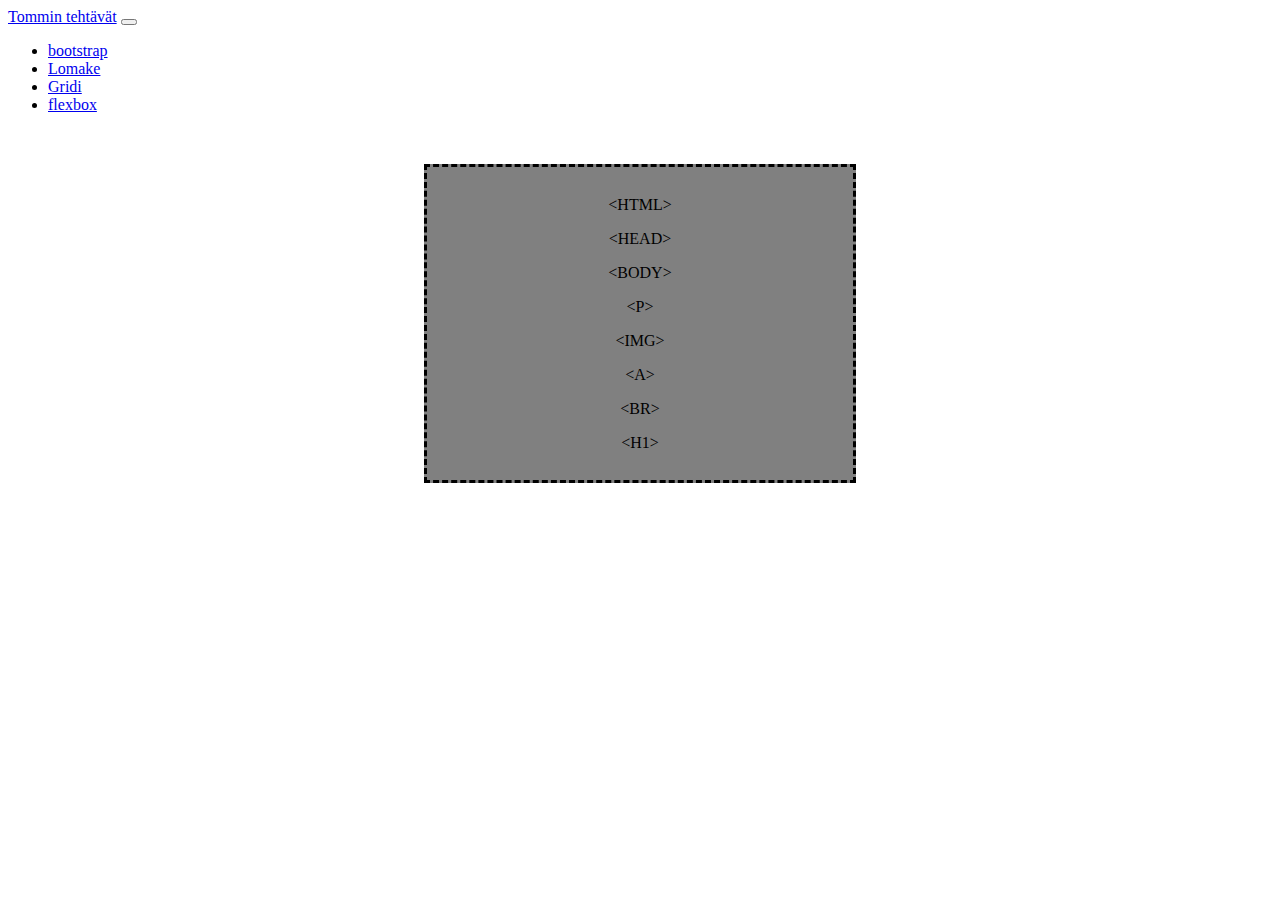
<file: Index.html>
<!DOCTYPE html>
<html lang="en">
<head>
    <meta charset="UTF-8">
    <meta name="viewport" content="width=device-width, initial-scale=1.0">
    <link type="text/css" rel="stylesheet" href="index.css">
    <link href="https://cdn.jsdelivr.net/npm/bootstrap@5.3.2/dist/css/bootstrap.min.css" rel="stylesheet"
        integrity="sha384-T3c6CoIi6uLrA9TneNEoa7RxnatzjcDSCmG1MXxSR1GAsXEV/Dwwykc2MPK8M2HN" crossorigin="anonymous">
    <title>Title</title>
</head>
<body>
    <nav class="navbar navbar-expand-lg bg-body-tertiary"  data-bs-theme="dark">
        <div class="container-fluid">
            <a class="navbar-brand" href="#">Tommin tehtävät</a>
            <button class="navbar-toggler" type="button" data-bs-toggle="collapse" data-bs-target="#navbarNav"
                aria-controls="navbarNav" aria-expanded="false" aria-label="Toggle navigation">
                <span class="navbar-toggler-icon"></span>
            </button>
            <div class="collapse navbar-collapse" id="navbarNav">
                <ul class="navbar-nav">
                    <li class="nav-item">
                        <a class="nav-link active" href="index.html">bootstrap</a>
                    </li>
                    <li class="nav-item">
                        <a class="nav-link" href="Lomake.html">Lomake</a>
                    </li>
                    <li class="nav-item">
                        <a class="nav-link" href="gridi.html">Gridi</a>
                    </li>
                    <li class="nav-item">
                        <a class="nav-link" href="flexbox.html">flexbox</a>
                    </li>
                </ul>
            </div>
        </div>
    </nav>

    <div class="tyylit">
    <p>&lt;HTML&gt;</p>
    <p>&lt;HEAD&gt;</p>
    <p>&lt;BODY&gt;</p>
    <p>&lt;P&gt;</p>
    <p>&lt;IMG&gt;</p>
    <p>&lt;A&gt;</p>
    <p>&lt;BR&gt;</p>
    <p>&lt;H1&gt;</p>
    </div>







    <script src="https://cdn.jsdelivr.net/npm/bootstrap@5.3.2/dist/js/bootstrap.bundle.min.js"
            integrity="sha384-C6RzsynM9kWDrMNeT87bh95OGNyZPhcTNXj1NW7RuBCsyN/o0jlpcV8Qyq46cDfL"
            crossorigin="anonymous"></script>
</body>
</html>
</file>
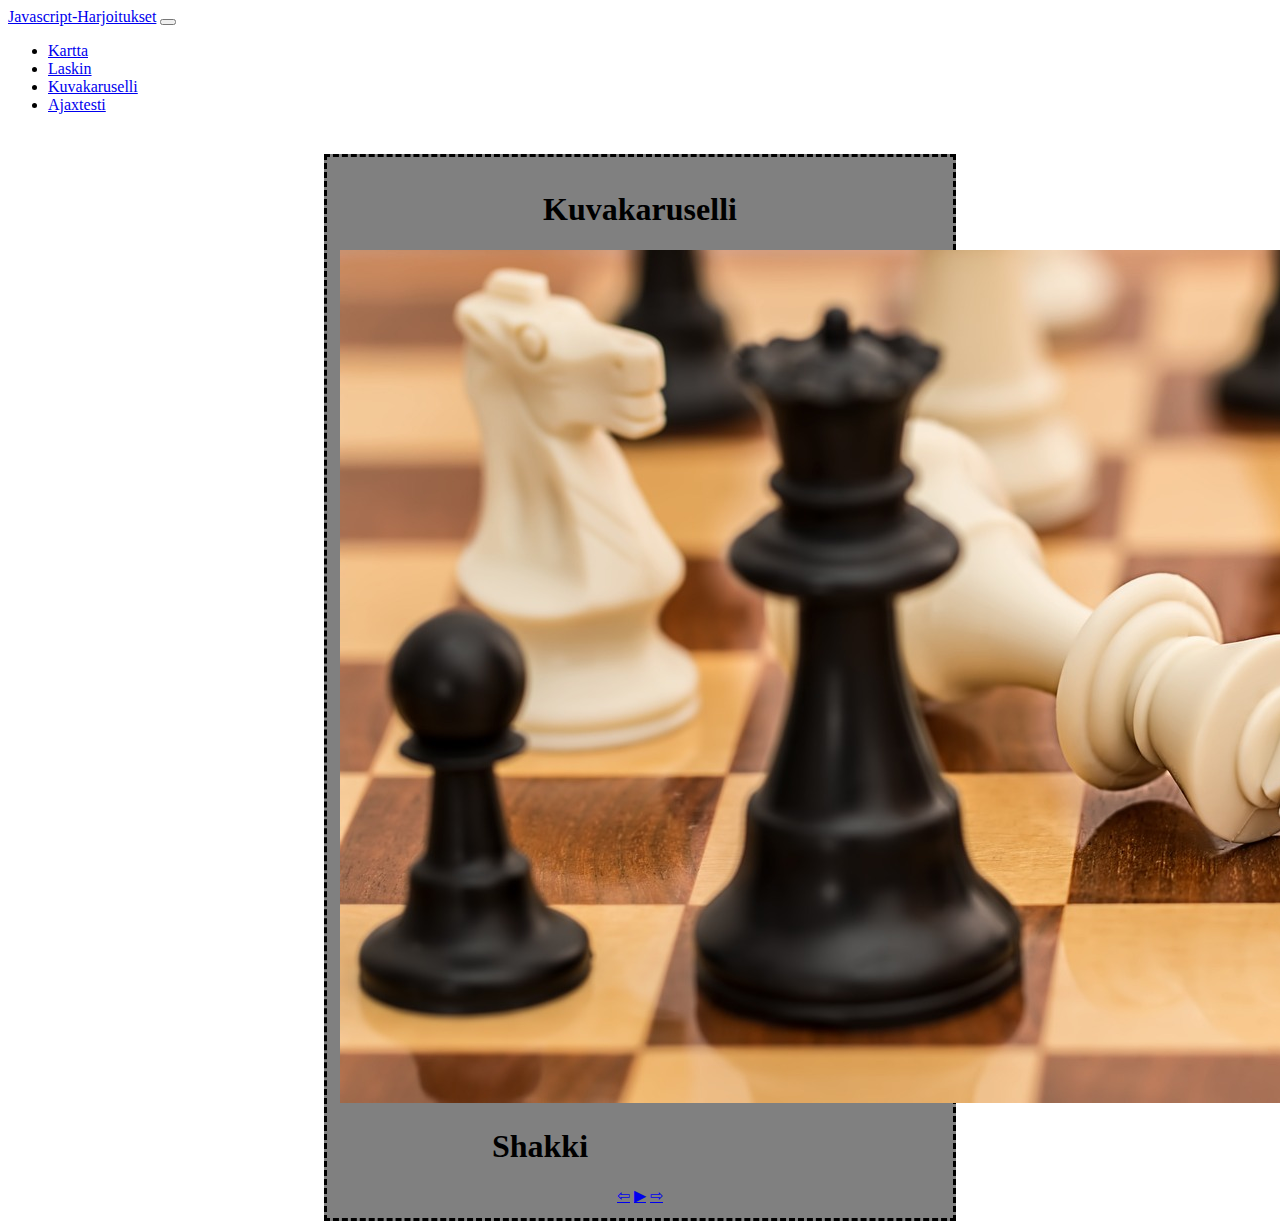
<file: Javascriptit/kuvakaruselli.html>
<!DOCTYPE html>
<html lang="en">

<head>
    <meta charset="UTF-8">
    <meta name="viewport" content="width=device-width, initial-scale=1.0">
    <link type="text/css" rel="stylesheet" href="css/kuvakaruselli.css">
    <link rel="icon" type="image/x-icon" href="favicon.ico">
    <link href="https://cdn.jsdelivr.net/npm/bootstrap@5.3.2/dist/css/bootstrap.min.css" rel="stylesheet"
        integrity="sha384-T3c6CoIi6uLrA9TneNEoa7RxnatzjcDSCmG1MXxSR1GAsXEV/Dwwykc2MPK8M2HN" crossorigin="anonymous">
    <title>Document</title>
</head>

<body>
    <nav class="navbar navbar-expand-lg bg-body-tertiary"  data-bs-theme="dark">
        <div class="container-fluid">
            <a class="navbar-brand" href="#">Javascript-Harjoitukset</a>
            <button class="navbar-toggler" type="button" data-bs-toggle="collapse" data-bs-target="#navbarNav"
                aria-controls="navbarNav" aria-expanded="false" aria-label="Toggle navigation">
                <span class="navbar-toggler-icon"></span>
            </button>
            <div class="collapse navbar-collapse" id="navbarNav">
                <ul class="navbar-nav">
                    <li class="nav-item">
                        <a class="nav-link" href="index.html">Kartta</a>
                    </li>
                    <li class="nav-item">
                        <a class="nav-link" href="Laskin.html">Laskin</a>
                    </li>
                    <li class="nav-item">
                        <a class="nav-link active" href="kuvakaruselli.html">Kuvakaruselli</a>
                    </li>
                    <li class="nav-item">
                        <a class="nav-link" href="Ajaxtesti.html">Ajaxtesti</a>
                    </li>
                </ul>
            </div>
        </div>
    </nav>
    <div class="kuvat">
        <h1>Kuvakaruselli</h1>
        <div class="card mx-auto" style="width: 25rem;">
            <img id="cardimage" class="card-img-top" alt="shakki">
            <div class="card-body">
                <h1 id="cardname"></h1>
            </div>
        </div>
        <div class="btn-group">
            <a href="#" class="btn btn-primary"onclick="showprev()">⇦</a>
            <a href="#" class="btn btn-primary"onclick="play()">▶</a>
            <a href="#" class="btn btn-primary" onclick="shownext()">⇨</a>
        </div>
    </div>

    <script defer src="Js/kuvakaruselli.js"></script>
    <script src="https://cdn.jsdelivr.net/npm/bootstrap@5.3.2/dist/js/bootstrap.bundle.min.js"
        integrity="sha384-C6RzsynM9kWDrMNeT87bh95OGNyZPhcTNXj1NW7RuBCsyN/o0jlpcV8Qyq46cDfL"
        crossorigin="anonymous"></script>
</body>

</html>
</file>
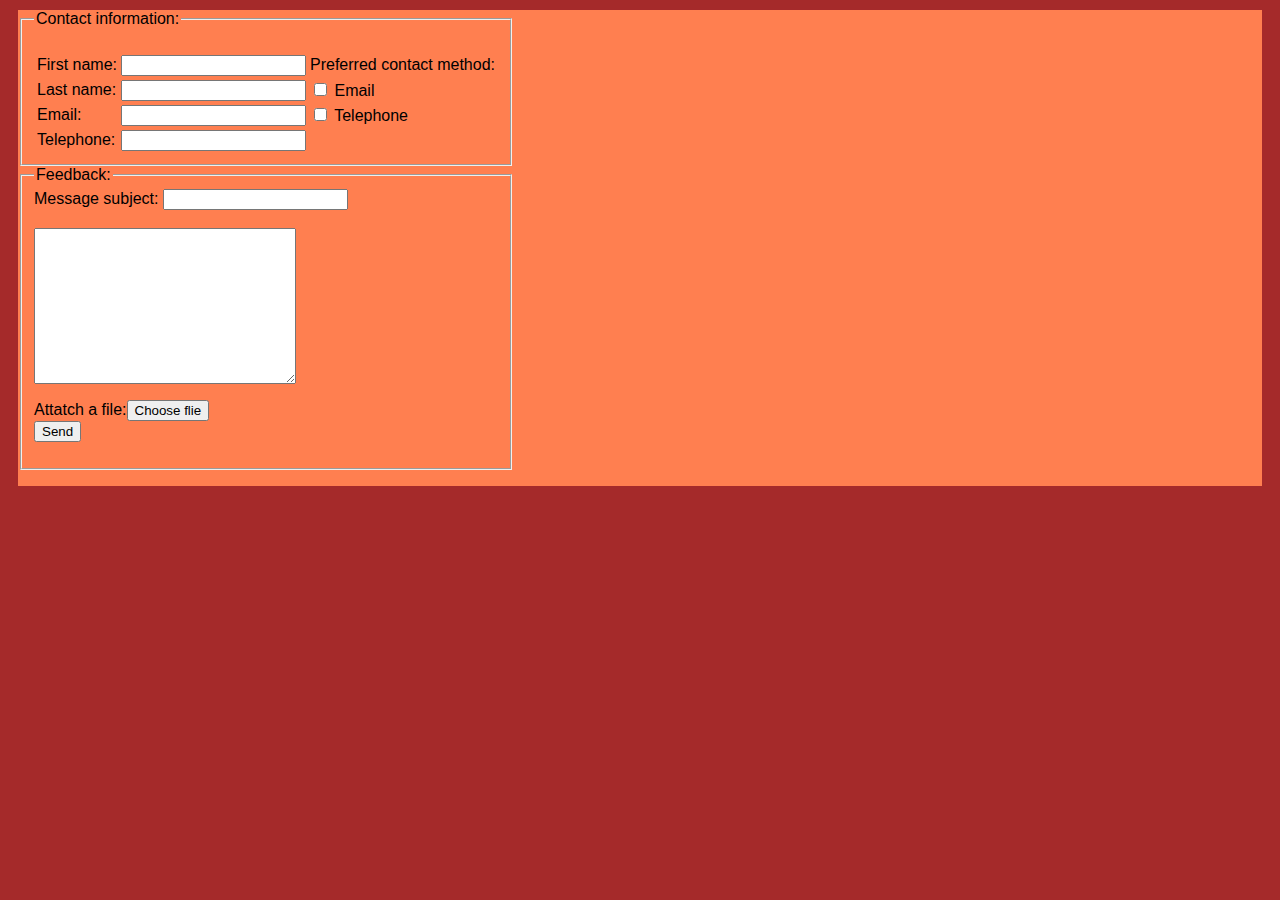
<file: Lomaketehtävä/Webteknologia.html>
<DOCTYPE html>
    <html>

    <head>
        <title>Lomake tehtävä!</title>
        <link type="text/css" rel="stylesheet" href="styles.css">
    </head>

    <body>
        <div class="main-container">
    <form>
    <fieldset>
    <legend>Contact information:</legend>
            <table>
                <tr>
                <td><label for="fname">First name:</label></td>
                <td><input type="text" id="fname" name="fname" value=""> </td>
                <td> Preferred contact method:</td>
                </tr>

                <tr>
                <td><label for="fname">Last name:</label></td>
                <td><input type="text" id="fname" name="fname" value="" ></td>
                <td><input type="checkbox" id="Email" name="Email" value="Email"><label for="Email"> Email</label></td>
                </tr>

                <tr>
                <td><label for="fname">Email:</label></td>
                <td><input type="text" id="fname" name="fname" value=""></td>
                <td><input type="checkbox" id="Telephone" name="Telephone" value="Telephone"><label for="Telephone"> Telephone</label></td>
                </tr>

                <tr>
                <td><label for="fname">Telephone:</label></td>
                <td><input type="text" id="fname" name="fname" value=""></td><br>
                </tr>
            </table>
    </fieldset>
    <fieldset>
        <legend>Feedback:</legend>
        
        <label for="fname">Message subject:</label>
        <input type="text" id="fname" name="fname" value=""><br>
        <br>
        <textarea name="message" rows="10" cols="30"></textarea><br>

        <p>Attatch a file:<button type="button" onclick="alert('Choose file')">Choose flie</button><br>
        <button type="button" onclick="alert('Send')">Send</button>
    </form>
    </fieldset>
    </div>
    </body>

    </html>
</file>
<file: index.css>
.tyylit{
    margin: auto;
    width: 400px;
    border-style:dashed;
    padding: 1%;
    background-color: grey;
    margin-top: 50px;
    text-align: center;
}
</file>
<file: Javascriptit/css/kuvakaruselli.css>
.kuvat {
    margin: auto;
    width: 600px;
    border-style: dashed;
    padding: 1%;
    background-color: grey;
    margin-top: 40px;
    text-align: center;
}
</file>
<file: Lomaketehtävä/styles.css>
body{
    background-color: brown;
}
.main-container{
    display: flex;
    font-family:'Franklin Gothic Medium', 'Arial Narrow', Arial, sans-serif;
    background-color: coral;
    margin: 10px;
}
</file>
